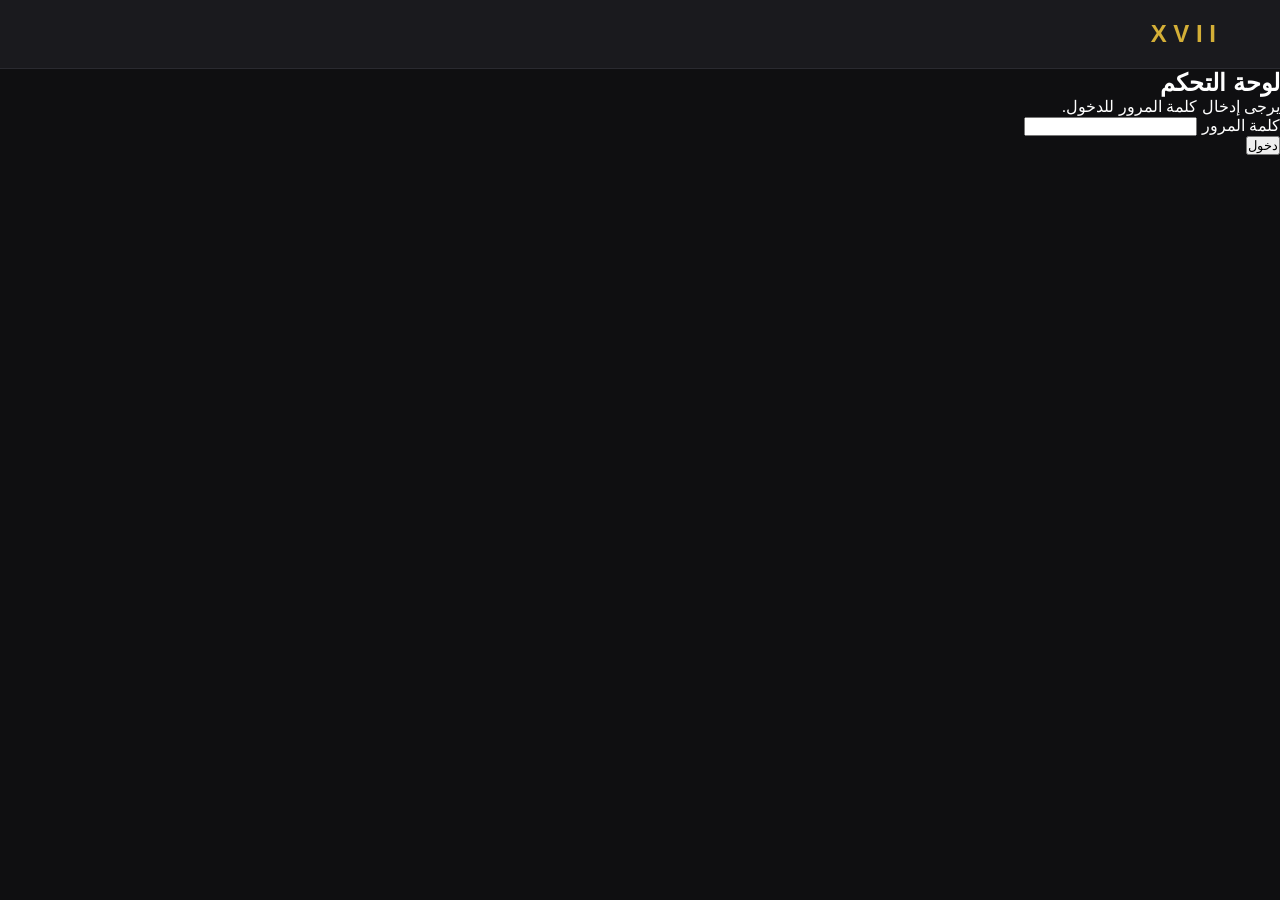
<file: admin.html>
<!DOCTYPE html>
<html lang="ar" dir="rtl">
<head>
    <meta charset="UTF-8">
    <meta name="viewport" content="width=device-width, initial-scale=1.0">
    <title>لوحة التحكم | XVII</title>
    <link rel="stylesheet" href="style.css">
    <link href="https://fonts.googleapis.com/css2?family=Tajawal:wght@400;500;700&display=swap" rel="stylesheet">
</head>
<body class="admin-body">
    
    <header>
        <div class="logo"><a href="index.html" style="text-decoration: none; color: inherit;">X V I I</a></div>
    </header>

    <!-- Login Section -->
    <div class="admin-login" id="admin-login">
        <h2>لوحة التحكم</h2>
        <p>يرجى إدخال كلمة المرور للدخول.</p>
        <div class="form-group">
            <label>كلمة المرور</label>
            <input type="password" id="admin-password">
        </div>
        <button class="login-btn" onclick="checkPassword()">دخول</button>
    </div>

    <!-- Dashboard Section -->
    <div class="admin-dashboard" id="admin-dashboard" style="display: none;">
        <h2>إدارة العطور</h2>
        
        <div class="add-product-form">
            <h3>إضافة عطر جديد</h3>
            <input type="text" id="prod-name" placeholder="اسم العطر">
            <input type="number" id="prod-price" placeholder="السعر (د.ل)">
            <select id="prod-category">
                <option value="رجالي">رجالي</option>
                <option value="نسائي">نسائي</option>
                <option value="مشترك">مشترك</option>
            </select>
            <input type="file" id="prod-image" accept="image/*">
            <button onclick="addProduct()">إضافة العطر</button>
        </div>

        <h3>المنتجات الحالية</h3>
        <div class="admin-product-list" id="admin-product-list">
            <!-- المنتجات ستظهر هنا -->
        </div>
    </div>

    <script src="script.js"></script>
</body>
</html>
</file>
<file: style.css>
:root {
    --bg-color: #0f0f11;
    --card-bg: #1a1a1e;
    --accent-color: #d4af37; /* لون ذهبي للمظهر الفخم */
    --text-color: #ffffff;
    --text-muted: #a0a0a5;
    --border-color: #2a2a30;
}

* {
    box-sizing: border-box;
    margin: 0;
    padding: 0;
    font-family: 'Segoe UI', Tahoma, Geneva, Verdana, sans-serif;
}

body {
    background-color: var(--bg-color);
    color: var(--text-color);
}

header {
    display: flex;
    justify-content: space-between;
    align-items: center;
    padding: 20px 5%;
    background-color: var(--card-bg);
    border-bottom: 1px solid var(--border-color);
}

.logo {
    font-size: 24px;
    font-weight: bold;
    color: var(--accent-color);
}

.cart-icon {
    font-size: 22px;
    cursor: pointer;
    position: relative;
}

#cart-count {
    position: absolute;
    top: -8px;
    right: -10px;
    background: var(--accent-color);
    color: #000;
    font-size: 12px;
    padding: 2px 6px;
    border-radius: 50%;
    font-weight: bold;
}

.hero {
    text-align: center;
    padding: 60px 20px;
    background: linear-gradient(rgba(15,15,17,0.85), rgba(15,15,17,1));
}

.hero h1 {
    font-size: 36px;
    color: var(--accent-color);
    margin-bottom: 10px;
}

.hero p {
    color: var(--text-muted);
}

.products {
    display: grid;
    grid-template-columns: repeat(auto-fit, minmax(250px, 1fr));
    gap: 25px;
    padding: 40px 5%;
}

.product-card {
    background-color: var(--card-bg);
    border: 1px solid var(--border-color);
    border-radius: 12px;
    padding: 20px;
    text-align: center;
    transition: transform 0.3s, border-color 0.3s;
}

.product-card:hover {
    transform: translateY(-5px);
    border-color: var(--accent-color);
}

.product-card img {
    max-width: 100%;
    height: 220px;
    object-fit: cover;
    border-radius: 8px;
    margin-bottom: 15px;
}

.product-card h3 {
    font-size: 18px;
    margin-bottom: 10px;
}

.price {
    color: var(--accent-color);
    font-weight: bold;
    font-size: 18px;
    margin-bottom: 15px;
}

.add-btn {
    background-color: var(--accent-color);
    color: #000;
    border: none;
    padding: 10px 20px;
    border-radius: 25px;
    cursor: pointer;
    font-weight: bold;
    width: 100%;
    transition: background 0.2s;
}

.add-btn:hover {
    opacity: 0.9;
}

/* سلة التسوق الجانبية */
.cart-sidebar {
    position: fixed;
    top: 0;
    right: -360px;
    width: 350px;
    height: 100%;
    background-color: var(--card-bg);
    box-shadow: -5px 0 15px rgba(0,0,0,0.5);
    transition: right 0.3s ease-in-out;
    display: flex;
    flex-direction: column;
    z-index: 1000;
}

.cart-sidebar.open {
    right: 0;
}

.cart-header {
    display: flex;
    justify-content: space-between;
    align-items: center;
    padding: 20px;
    border-bottom: 1px solid var(--border-color);
}

.close-btn {
    background: none;
    border: none;
    color: #fff;
    font-size: 28px;
    cursor: pointer;
}

.cart-items {
    flex: 1;
    overflow-y: auto;
    padding: 20px;
}

.cart-item {
    display: flex;
    justify-content: space-between;
    align-items: center;
    margin-bottom: 15px;
    border-bottom: 1px solid var(--border-color);
    padding-bottom: 10px;
}

.cart-item h4 {
    font-size: 14px;
}

.remove-btn {
    background: none;
    border: none;
    color: #ff4d4d;
    cursor: pointer;
    font-size: 12px;
}

.cart-footer {
    padding: 20px;
    border-top: 1px solid var(--border-color);
}

.checkout-btn {
    background-color: #25d366; /* لون الواتساب المميز */
    color: white;
    border: none;
    padding: 14px;
    width: 100%;
    border-radius: 8px;
    font-weight: bold;
    cursor: pointer;
    margin-top: 10px;
    font-size: 16px;
}
</file>
